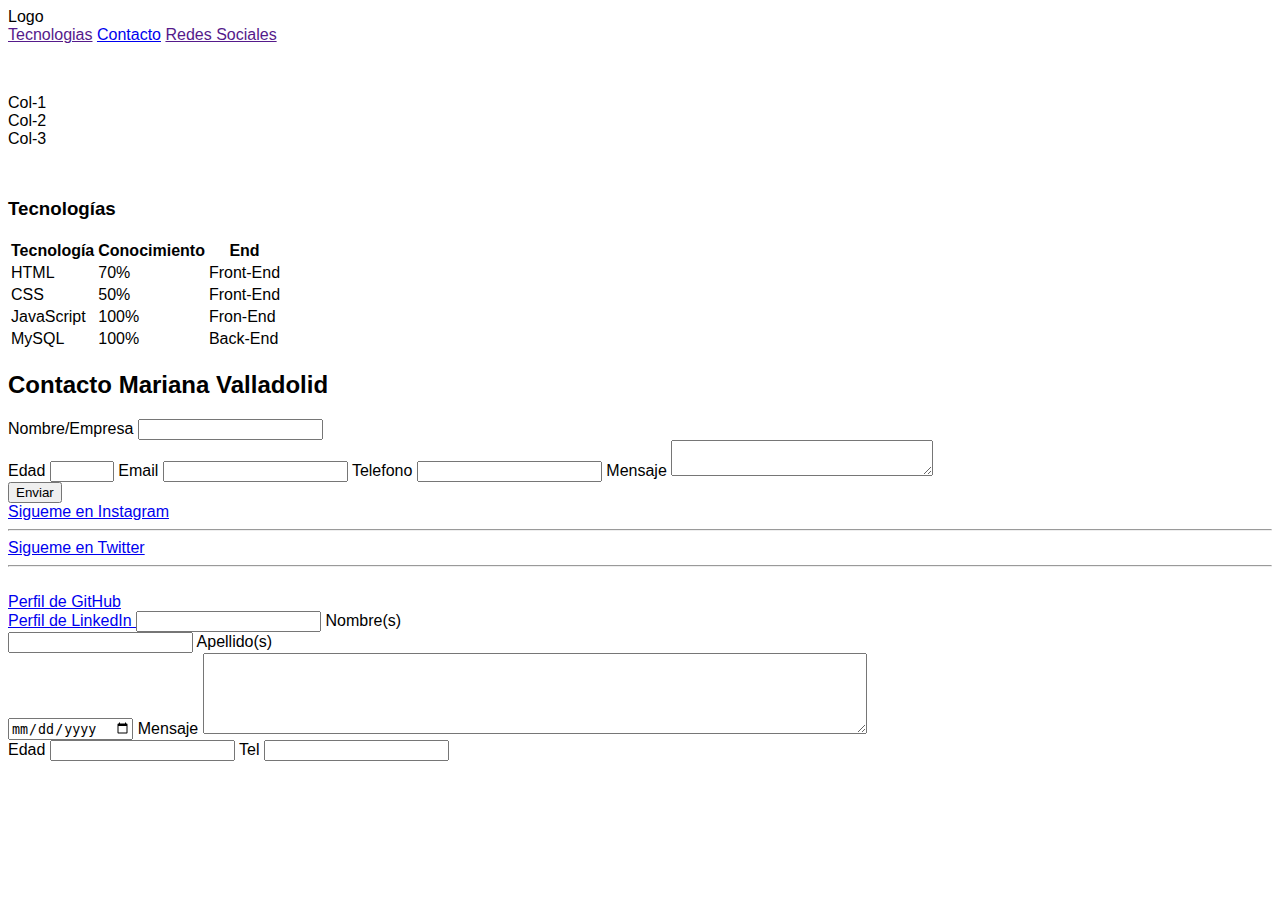
<file: index.html>
<!DOCTYPE html>
<html lang="en">
<head>
    <meta charset="UTF-8">
    <meta http-equiv="X-UA-Compatible" content="IE=edge">
    <meta name="viewport" content="width=device-width, initial-scale=1.0">

    <!--Links para fuente Monserrat-->

    <!--Links para segunda fuente-->

    <!--Link de CDN para Bootstrap 5 CSS-->
    <link href="https://cdn.jsdelivr.net/npm/bootstrap@5.1.3/dist/css/bootstrap.min.css" rel="stylesheet" integrity="sha384-1BmE4kWBq78iYhFldvKuhfTAU6auU8tT94WrHftjDbrCEXSU1oBoqyl2QvZ6jIW3" crossorigin="anonymous">

    <title>Document</title>

<link rel="stylesheet" href="styles/main.css">

</head>

<body>
    <div class="App">
        
        <div class="navbar">
            <nav>
                <div class="logo">
                  Logo
                </div>
                <div class="links">
                    <a href="">Tecnologias</a>
                    <a href="formulario">Contacto</a>
                    <a href="">Redes Sociales</a>
                </div>

            </nav>
        </div>


    <div class="tabala">
        </div>


        <div class="container">
            <div class="row">
                <div class="col-2 bg-primary">Col-1</div>
                <div class="col-6 bg-secondary">Col-2</div>
                <div class="col-2 bg-warning">Col-3</div>
            </div>
        </div>

      

    <h3>Tecnologías</h3>
    <table>
        <thead>
            <tr>
                <th>Tecnología</th>
                <th>Conocimiento</th>
                <th>End</th>
            </tr>
        </thead>
            <tr>
                <td>HTML</td>
                <td>70%</td>
                <td>Front-End</td>
            </tr>
            <tr>
                <td>CSS</td>
                <td>50%</td>
                <td>Front-End</td>
            </tr>
            <tr>
                <td>JavaScript</td>
                <td>100%</td>
                <td>Fron-End</td>
            </tr>
            <tr>
                <td>MySQL</td>
                <td>100%</td>
                <td>Back-End</td>
            </tr>

        </tbody>

    </table>

    <div class="formulario" id="formulario">
    </div>

    <h2>Contacto Mariana Valladolid</h2>

    <form>
        <label for="company">Nombre/Empresa</label>
        <input type="text" id="name">
        <br>
        <label for="edad">Edad</label>
        <input type="number" min="18" max="120">         
        <label for="mail">Email</label>
        <input type="email" id="email">
        <label for="telefono">Telefono</label>
        <input type="tel" id="telefono">
        <label for="mensaje">Mensaje</label>
        <textarea id="mensaje" cols="30"></textarea>
        <br>
        <input type="submit" value="Enviar">


    </form>
    <div class="redes">
    </div>

    <a href="https://instagram.com/valladolid_mariana?utm_medium=copy_link" target="_blank"> Sigueme en  Instagram
    </a>
    <br> <hr>
    <a href="https://twitter.com/MarianaVJ28?t=UnrPcmz7O4il8mPrViRkpw&s=08" target="_blank"> Sigueme en  Twitter
    </a>
    <hr>
    <br>
    <a href="https://github.com/Mari-anaValladolid" target="_blank"> Perfil de GitHub
        </a>
        <br>
        <a href="https://www.linkedin.com/in/laura-mariana-valladolid-jim%C3%A9nez-a28743245/" target="_blank"> Perfil de LinkedIn
        </a>

    <input type="text" id="nombre">
    <label for="nombre">Nombre(s) </label>
    <br>
      <input type="text" id="apellido">
      <label for="apellido"> Apellido(s)</label>
      <br>
      <input type="date">
      <label for="mensaje" id="mensaje">Mensaje</label>
      <textarea rows="5" cols="80"></textarea>
      <br>
      <label for="Edad">Edad</label>
      <input type="number" id="edad">
      <label for="thu">Tel</label>
      <input type="tel" id="tel">
      

    </div> 

    <!--Link de CND para Bootstrap 5 JavaScript y Popper-->
    <script src="https://cdn.jsdelivr.net/npm/bootstrap@5.1.3/dist/js/bootstrap.bundle.min.js" integrity="sha384-ka7Sk0Gln4gmtz2MlQnikT1wXgYsOg+OMhuP+IlRH9sENBO0LRn5q+8nbTov4+1p" crossorigin="anonymous"></script>
</body>
</html>
</file>
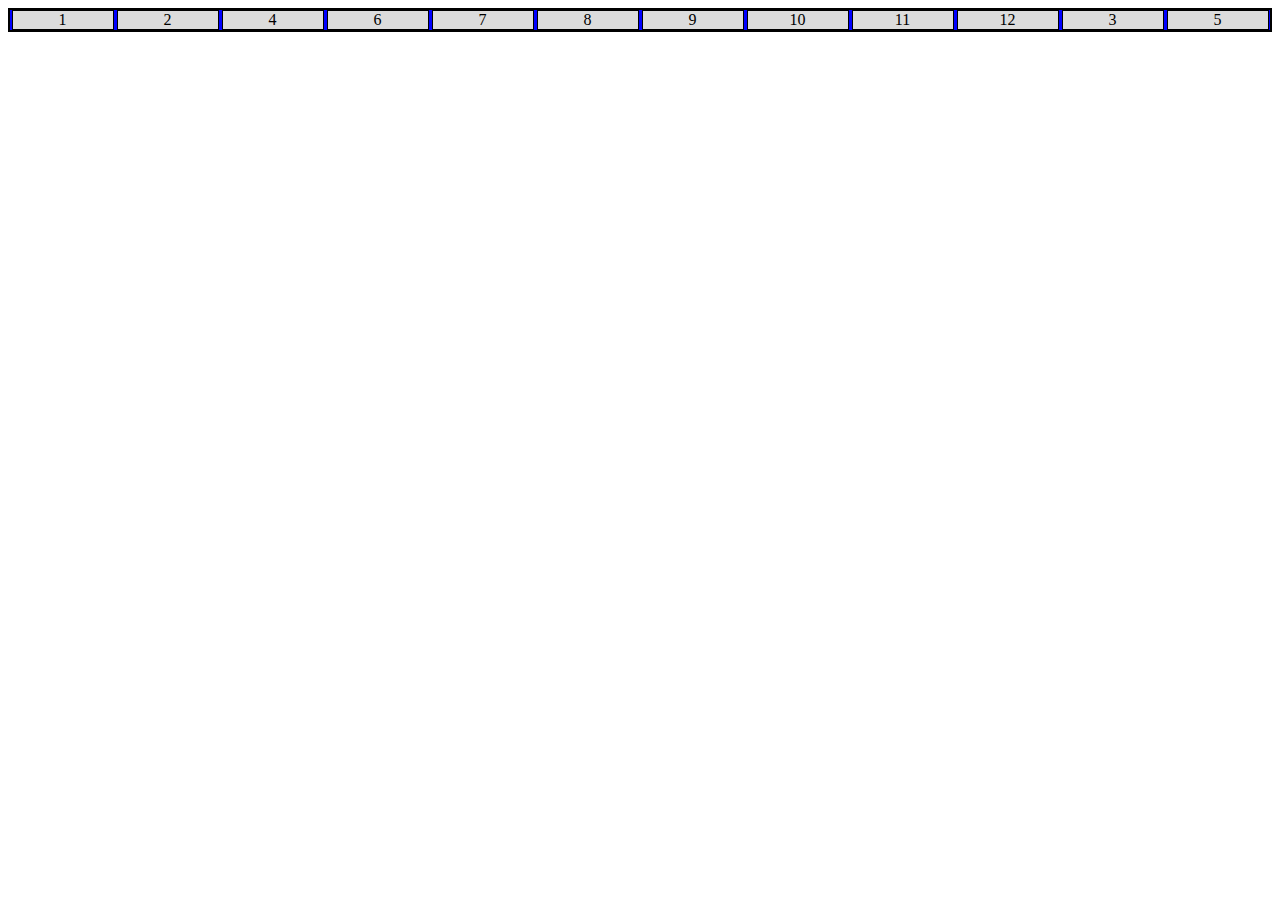
<file: practica/flex.html>
<!DOCTYPE html>
<html lang="en">
<head>
    <meta charset="UTF-8">
    <meta http-equiv="X-UA-Compatible" content="IE=edge">
    <meta name="viewport" content="width=device-width, initial-scale=1.0">
    <title>Document</title>

    <style>
        .flex-container {
            /*Flex se epecializa en ele espacio de cada fila*/
            display: flex;
            justify-content:space-around;
            flex-direction: row;
            /*Se envuelven los elementos segun el espacio que necesiten*/          
            /*Si ocupan mas filas, se crean filas y columnas*/  
            flex-wrap: wrap;
            background-color: blue;
            border: 2px solid black;
        }

        .flex-container div {
            background-color: gainsboro;
            width: 100px;
            text-align: center;
            border: 1px solid black;
        }
           

    </style>
</head>
<body>

    <div class="flex-container">
        <div>1</div>
        <div>2</div>
        <div style="order:1;">3</div>
        <div>4</div>
        <div style="order:2;">5</div>
        <div>6</div>
        <div>7</div>
        <div>8</div>
        <div>9</div>
        <div>10</div>
        <div>11</div>
        <div>12</div>
    </div>
    
</body>
</html>
</file>
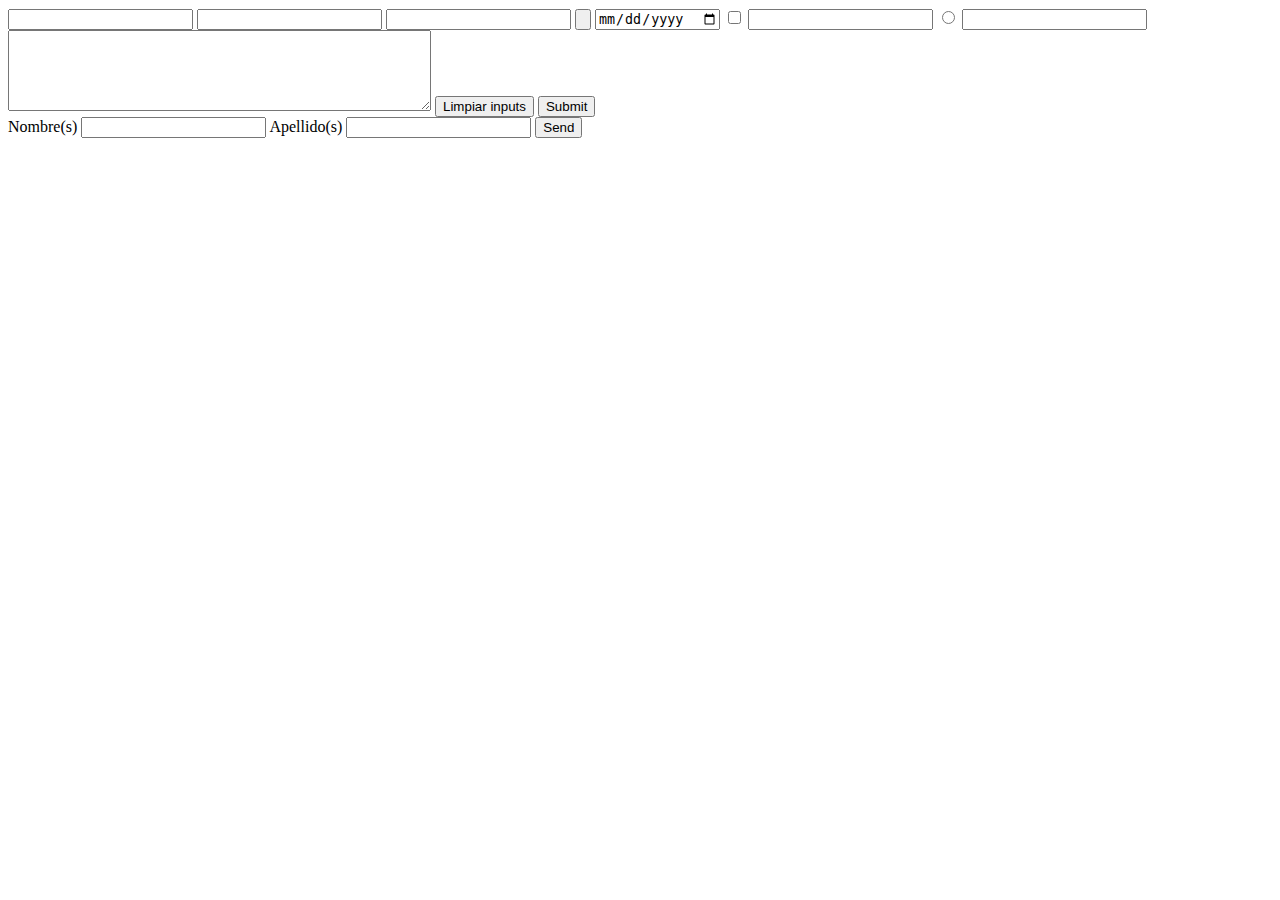
<file: practica/formulario1.html>
<!DOCTYPE html>
<html lang="en">
<head>
    <meta charset="UTF-8">
    <meta http-equiv="X-UA-Compatible" content="IE=edge">
    <meta name="viewport" content="width=device-width, initial-scale=1.0">
    <title>Document</title>
</head>

<body>
    <!-- Input text-->
    <input type="text">
    <!-- contraseña -->
    <input type="password">
    <input type="number">
    <input type="button">
    <input type="date">
    <!--Input caja de radio-->
    <input type="checkbox">
    <input type="email">
    <input type="radio">
    <input type="tel">
    <textarea rows="5" cols="50"></textarea>



    <button> Limpiar inputs</button>
    <!-- Siempre va al final de los inputs, incluso una linea antes de cerrar el form-->
    <input type="submit">

   </form>
   <form>
      <label for="nombre">Nombre(s) </label>
      <input type="text" id="nombre">
      <label for="apellido"> Apellido(s)</label>
      <input type="text" id="apellido">
      <input type="submit" value="Send">

      <form action="https://www.google.com/" method="get"></form>

   </form>
</body>
</html>
</file>
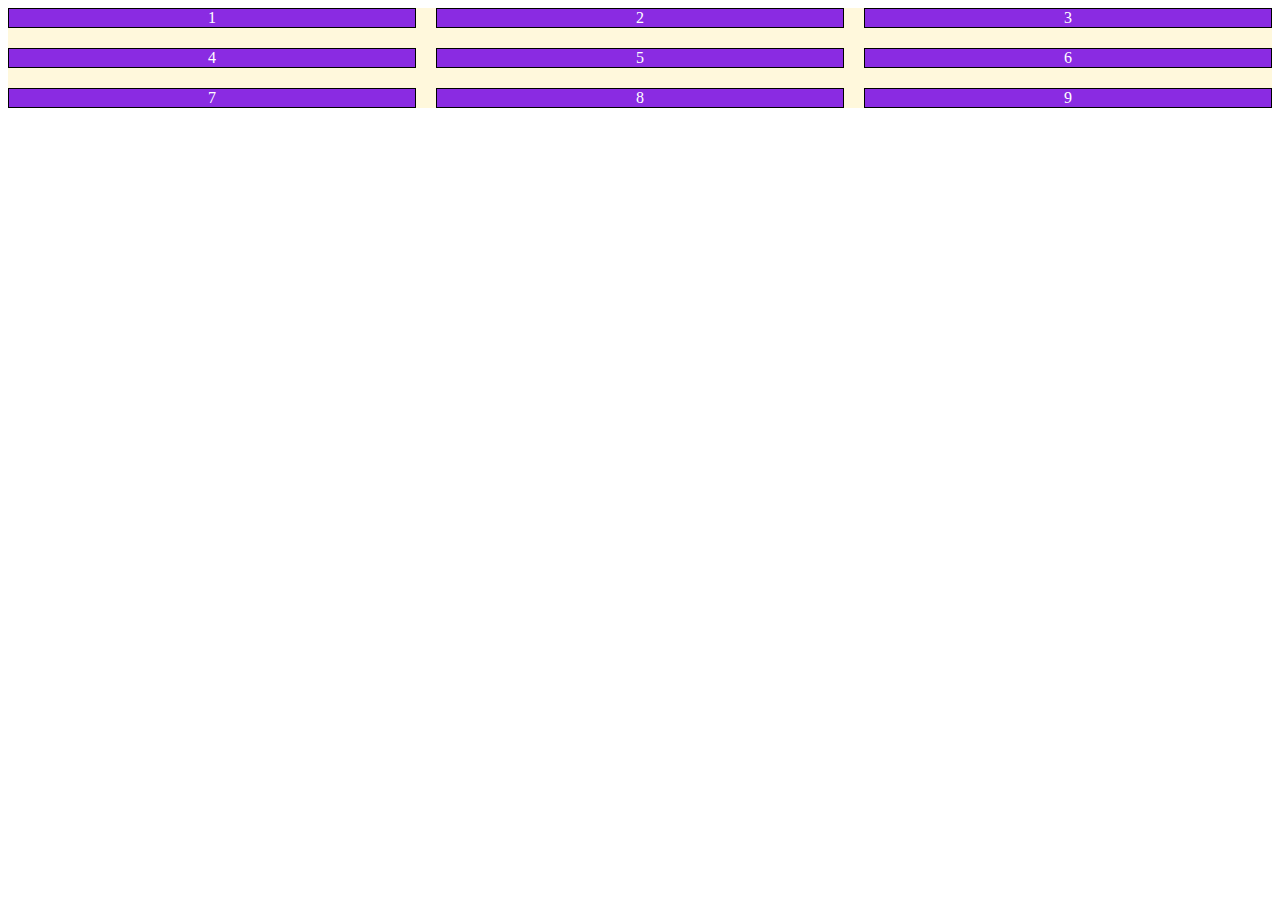
<file: practica/grid.html>
<!DOCTYPE html>
<html lang="en">
<head>
    <meta charset="UTF-8">
    <meta http-equiv="X-UA-Compatible" content="IE=edge">
    <meta name="viewport" content="width=device-width, initial-scale=1.0">
    <title>Document</title>

    <style>
        .grid-container {
            display: grid;
            background-color: cornsilk;
            grid-template-columns: auto auto auto;
            /* Gap define el espacio entre cada fila/columna*/
            gap: 20px;
            /*column-gap: 40px;
            row-gap: 50px;*/
            grid-template-rows:auto auto auto;
        }

        /*De grind continer aplicar estilos a todos sus DIV que esten dentro */

        .grid-container div{
            text-align: center;
            background-color: blueviolet;
            color: white;
            border: 1px solid black;
        }
    
    </style>
</head>

<body>
    
   <div class="grid-container">
        <div class="item1">1</div>
        <div class="item2">2</div>
        <div class="item3">3</div>
        <div class="item4">4</div>
        <div class="item5">5</div>
        <div class="item6">6</div>
        <div class="item7">7</div>
        <div class="item8">8</div>
        <div class="item9">9</div>

   </div>

</body>
</html>
</file>
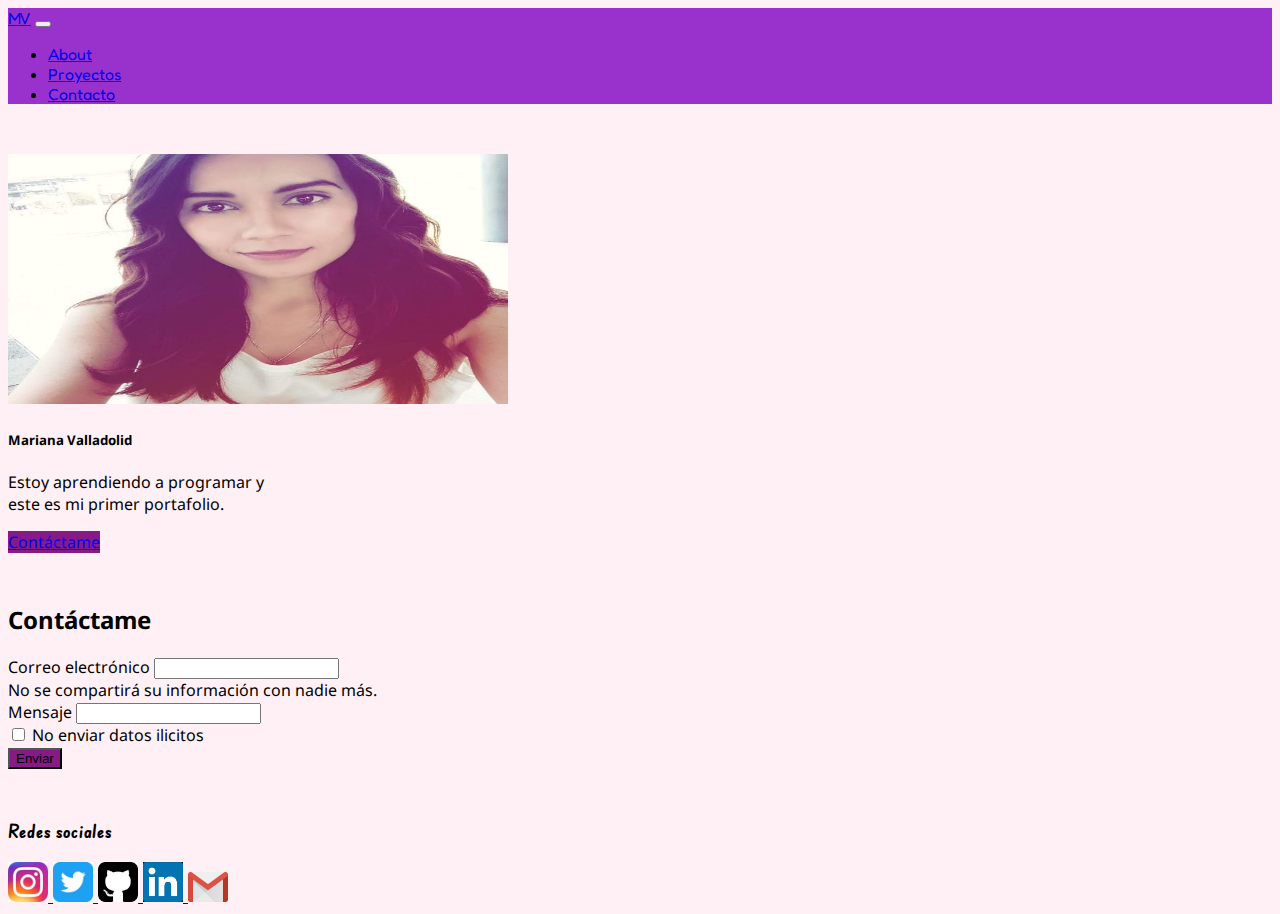
<file: practica/IndexPortafolio.html>
<!DOCTYPE html>
<html lang="en">

<head>
    <meta charset="UTF-8">
    <meta http-equiv="X-UA-Compatible" content="IE=edge">
    <meta name="viewport" content="width=device-width, initial-scale=1.0">

    <!-- Links para fuente Fredoka One -->
    <link rel="preconnect" href="https://fonts.googleapis.com">
    <link rel="preconnect" href="https://fonts.gstatic.com" crossorigin>
    <link href="https://fonts.googleapis.com/css2?family=Courgette&family=Edu+VIC+WA+NT+Beginner:wght@400;500&family=Fredoka+One&family=Noto+Sans:ital,wght@1,400;1,500&family=Outfit:wght@200;400&family=Patrick+Hand&display=swap" rel="stylesheet">

<!-- Otra fuente para ver el problema  Noto sans -->
<link rel="preconnect" href="https://fonts.googleapis.com">
<link rel="preconnect" href="https://fonts.gstatic.com" crossorigin>
<link href="https://fonts.googleapis.com/css2?family=Courgette&family=Edu+VIC+WA+NT+Beginner:wght@400;500&family=Noto+Sans:ital,wght@1,400;1,500&family=Outfit:wght@200;400&family=Patrick+Hand&display=swap" rel="stylesheet">

<!-- Otra fuente para ver el problema para redes sociales -->
<link rel="preconnect" href="https://fonts.googleapis.com">
<link rel="preconnect" href="https://fonts.gstatic.com" crossorigin>
<link href="https://fonts.googleapis.com/css2?family=Courgette&family=Edu+SA+Beginner:wght@600&family=Edu+VIC+WA+NT+Beginner:wght@400;500&family=Fredoka+One&family=Merienda&family=Noto+Sans:ital,wght@1,400;1,500&family=Outfit:wght@200;400&family=Patrick+Hand&display=swap" rel="stylesheet">


    <!-- Link de CDN para Bootstrap 5 CSS -->
    <link href="https://cdn.jsdelivr.net/npm/bootstrap@5.1.3/dist/css/bootstrap.min.css" rel="stylesheet"
        integrity="sha384-1BmE4kWBq78iYhFldvKuhfTAU6auU8tT94WrHftjDbrCEXSU1oBoqyl2QvZ6jIW3" crossorigin="anonymous">

    <title>Portafolio</title>

    <!-- Stylesheet para index.html -->
    <link rel="stylesheet" href="../styles/mainme.css">

</head>

<body>
    <div class="App">

        <div class="container-fluid">
            <nav class="navbar navbar-expand-lg navbar-light bg-light">
                <div class="container-fluid">
                    <a class="navbar-brand" href="#">MV</a>
                    <button class="navbar-toggler" type="button" data-bs-toggle="collapse" data-bs-target="#navbarNav"
                        aria-controls="navbarNav" aria-expanded="false" aria-label="Toggle navigation">
                        <span class="navbar-toggler-icon"></span>
                    </button>
                    <div class="collapse navbar-collapse" id="navbarNav">
                        <ul class="navbar-nav">
                            <li class="nav-item">
                                <a class="nav-link active" aria-current="page" href="#">About</a>
                            </li>
                            <li class="nav-item">
                                <a class="nav-link" href="#">Proyectos</a>
                            </li>
                            <li class="nav-item">
                                <a class="nav-link" href="#">Contacto</a>
                            </li>
                        </ul>
                    </div>
                </div>
            </nav>
        </div>

        <!-- Container para que sea mas responsivo y mantenga espacios a los lados  -->
        <div class="container">
            <div class="row justify-content-center">
                <div class="card" style="width: 18rem;">
                    <img src="../public/images/mariana-img.jpeg" width="500px" height="250px" class="card-img-top" alt="...">
                    <div class="card-body">
                        <h5 class="card-title">Mariana Valladolid</h5>
                        <p class="card-text">Estoy aprendiendo a programar y este es mi primer portafolio.</p>
                        <a href="#formulario" class="btn btn-primary">Contáctame</a>
                    </div>
                </div>
            </div>
        </div>



        <!-- Hacemos divisor para nuestro navbar -->
        <!-- Etiqueta de navbar  -->
        <!-- Divisor para nuestro logo -->
        <!-- Divisor para nuestros links -->
        <!-- <div class="navbar">
            <nav>
                <div class="logo">
                    Logo
                </div>
                <div class="links">
                    <a href="">Tecnologias</a>
                    <a href="#formulario">Contacto</a>
                    <a href="">Redes Sociales</a>
                </div>
            </nav>
        </div> -->


        <!-- Demo para columnas responsivas -->

        <!-- <div class="container">
            <div class="row">
                <div class="col bg-primary">Col-1</div>
                <div class="col bg-secondary">Col-2</div>
                <div class="col bg-warning">Col-3</div>
            </div>
        </div> -->


        <div class="container">
            <!-- Row para el titulo -->
            <div class="row justify-content-center">
                <div class="col">
                    <h2 class="text-center">Contáctame</h2>
                </div>
            </div>
            <!-- Row para el formulario -->
            <div class="row justify-content-center align-items-center">
                <!-- Aqui inicia mi formulario -->
                <form>
                    <!-- Solamente ocupa 6 columnas -->
                    <!-- mx-auto para remover margenes -->
                    <div class="col-6 mx-auto">
                        <div class="mb-3">
                            <label for="exampleInputEmail1" class="form-label">Correo electrónico</label>
                            <input type="email" class="form-control" id="email" aria-describedby="emailHelp">
                            <div id="emailHelp" class="form-text">No se compartirá su información con nadie más.</div>
                        </div>
                    </div>
                    <div class="col-6 mx-auto">
                        <div class="mb-3">
                            <label for="exampleInputPassword1" class="form-label">Mensaje</label>
                            <input type="text" class="form-control" id="message">
                        </div>
                    </div>
                    <div class="col-6 mx-auto">
                        <div class="mb-3 form-check">
                            <input type="checkbox" class="form-check-input" id="exampleCheck1">
                            <label class="form-check-label" for="verificacion">No enviar datos ilicitos</label>
                        </div>
                        <button type="submit" class="btn btn-primary">Enviar</button>
                    </div>
                    
                </form>
            </div>
        </div>





        <div class="social-links">
            <h3>Redes sociales</h3>
            <a href="https://instagram.com/valladolid_mariana?utm_medium=copy_link" target="_blank">
                <img border="0" src="../public/images/instagram-img.jpeg" width="40"  height="40">
            </a>
            <a href="https://twitter.com/MarianaVJ28?t=UnrPcmz7O4il8mPrViRkpw&s=08" target="_blank">
                <img border="0" src="../public/images/twitter-img.jpeg" width="40" 
                height="40"> 
            </a>
            <a href="https://github.com/Mari-anaValladolid" target="_blank">
                <img border="0" src="../public/images/github-img.jpeg" width="40" height="40">
            </a>
            <a href="https://www.linkedin.com/in/laura-mariana-valladolid-jim%C3%A9nez-a28743245/" target="_blank">
                <img border="0" src="../public/images/linked-img.jpeg" width="40" height="40">
            </a>
            <a href="mailto:marianvj17@gmail.com.com?subject=">
                <img border="0" src="../public/images/correo-img.jpeg" width="40" height="30">
            </a>
        </div>

    </div>

    <!-- Link de CDN para Bootstrap 5 JavaScript y Popper -->
    <script src="https://cdn.jsdelivr.net/npm/bootstrap@5.1.3/dist/js/bootstrap.bundle.min.js"
        integrity="sha384-ka7Sk0Gln4gmtz2MlQnikT1wXgYsOg+OMhuP+IlRH9sENBO0LRn5q+8nbTov4+1p"
        crossorigin="anonymous"></script>

        <script src="../js/main.js"></script>


</body>

</html>
</file>
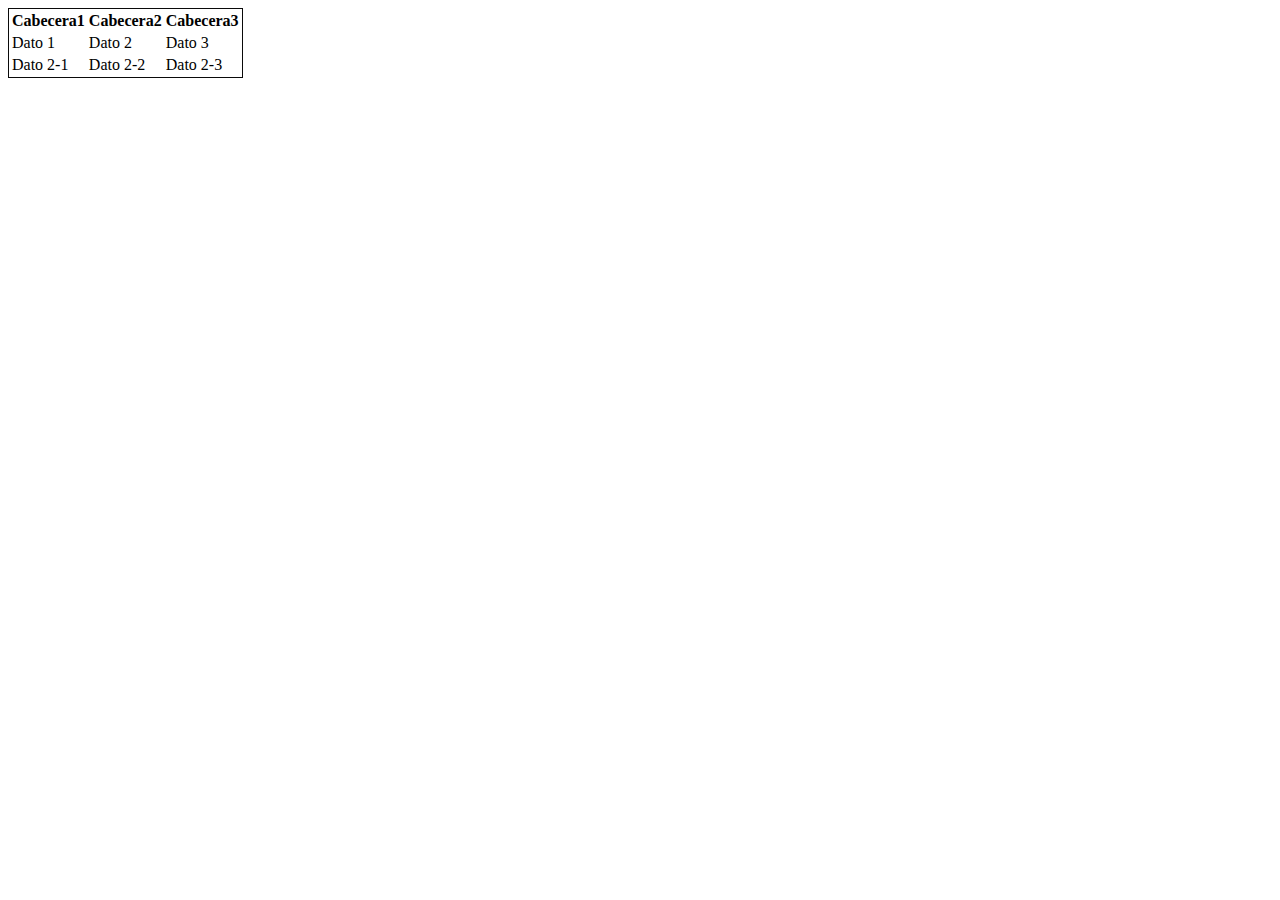
<file: practica/tabla.html>
<!DOCTYPE html>
<html lang="en">
<head>
    <meta charset="UTF-8">
    <meta http-equiv="X-UA-Compatible" content="IE=edge">
    <meta name="viewport" content="width=device-width, initial-scale=1.0">
    <title>Document</title>
</head>

<style>
    table {
        border:1px solid rgb(10, 10, 10) ;
    }


</style>

<body>
    <table>
        <tr>
            <th>Cabecera1</th>
            <th>Cabecera2</th>
            <th>Cabecera3</th>
        </tr>
        <tr>
            <td>Dato 1</td>
            <td>Dato 2</td>
            <td>Dato 3</td>
        </tr>
        <tr>
            <td>Dato 2-1</td>
            <td>Dato 2-2</td>
            <td>Dato 2-3</td>
        </tr>
    </table>
</body>
</html>
</file>
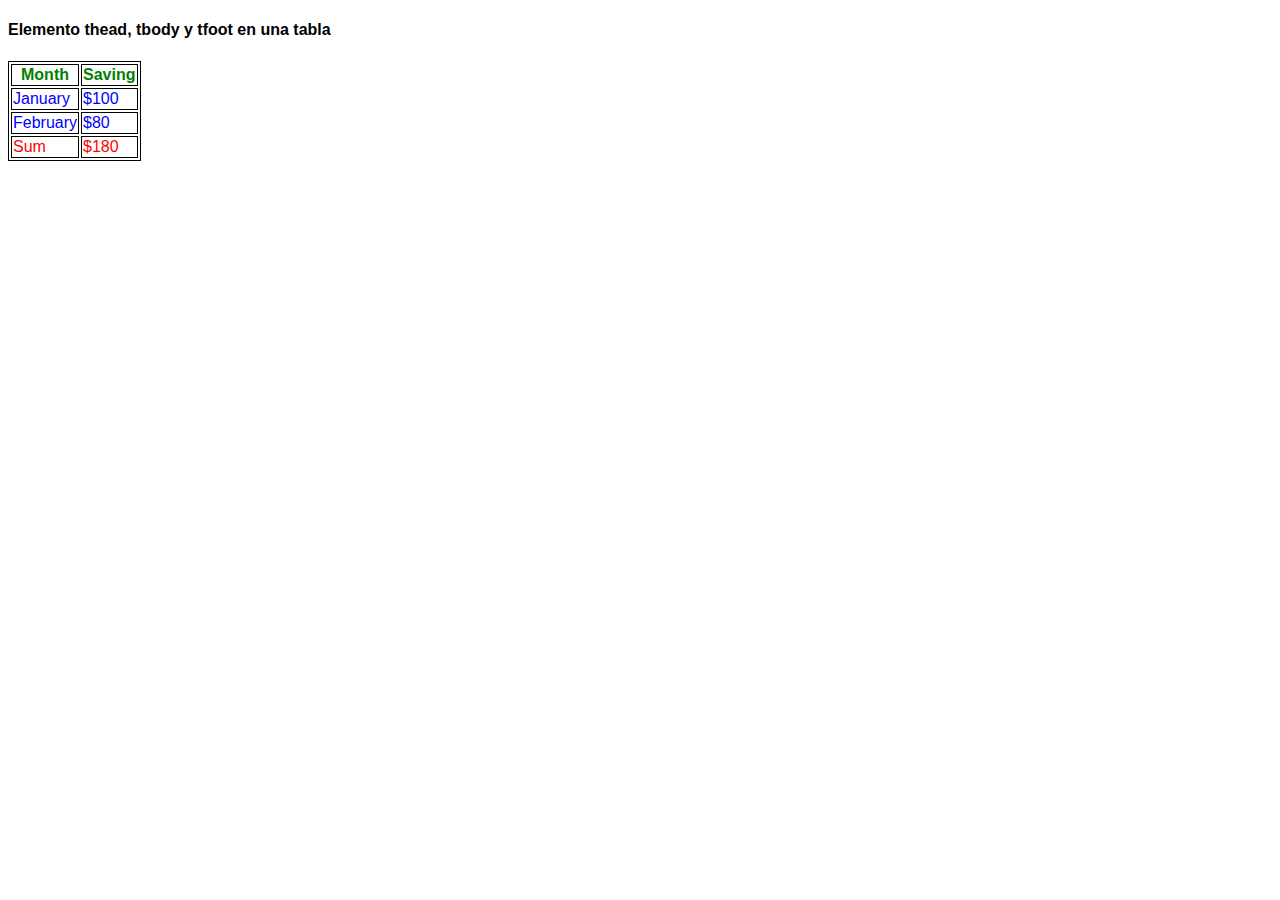
<file: practica/tabla2.html>
<!DOCTYPE html>
<html lang="en">
<head>
    <meta charset="UTF-8">
    <meta http-equiv="X-UA-Compatible" content="IE=edge">
    <meta name="viewport" content="width=device-width, initial-scale=1.0">
    <title>Document</title>

 <style>

body{font-family: Arial, Helvetica, sans-serif;
    }
thead{
color:green
}

tbody{
color:blue;
}

tfoot{
    color:red
}


table,th,td {
    border:1px solid black
}

 </style>
</head>

<body>

<h4>Elemento thead, tbody y tfoot en una tabla</h4>
    <table>
        <thead>
            <tr>
                <th>Month</th>
                <th>Saving</th>
            </tr>
        </thead>
        <tbody>
            <tr>
                <td>January</td>
                <td>$100</td>
            </tr>
            <tr>
                <td>February</td>
                <td>$80</td>
            </tr>
        </tbody>
        <tfoot>
            <tr>
                <td>Sum</td>
                <td>$180</td>
            </tr>
        </tfoot>
    </table>
    
</body>
</html>
</file>
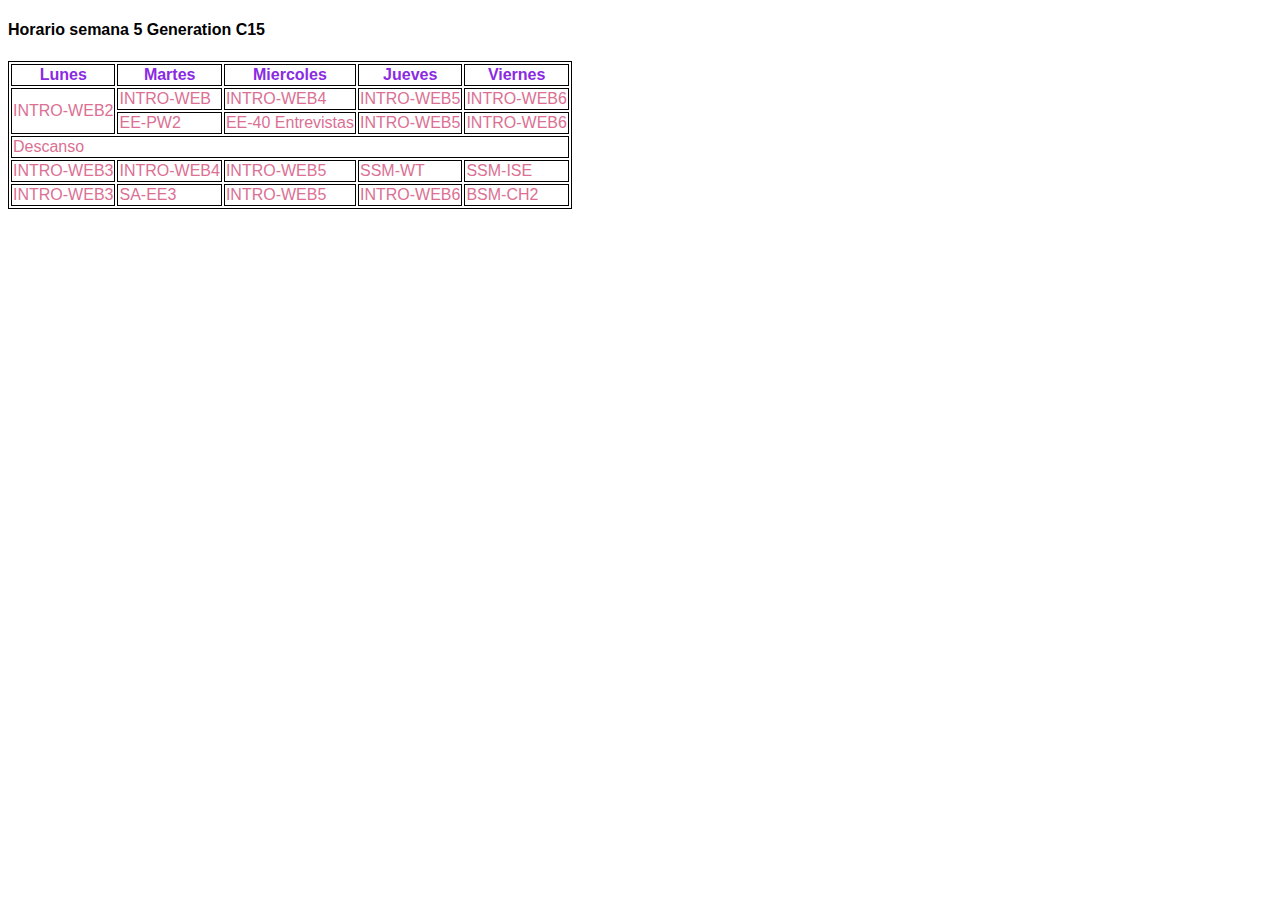
<file: styles/index2.html>
<!DOCTYPE html>
<html lang="en">
<head>
    <meta charset="UTF-8">
    <meta http-equiv="X-UA-Compatible" content="IE=edge">
    <meta name="viewport" content="width=device-width, initial-scale=1.0">
    <title>Document</title>
    
    <style>

        body{font-family: Arial, Helvetica, sans-serif;
            }
        thead{
        color:blueviolet
        }
        
        tbody{
        color:palevioletred;
        }
        
        tfoot{
            color:palevioletred
        }

        
        table,th,td {
            border:1px solid black
        }
        
         </style>
</head>
<body>
    <h4>Horario semana 5 Generation C15</h4>
    <table>
        <thead>
            <tr>
                <th>Lunes</th>
                <th>Martes</th>
                <th>Miercoles</th>
                <th>Jueves</th>
                <th>Viernes</th>
            </tr>
        </thead>
        <tbody>
            <tr>
                <td rowspan="2">INTRO-WEB2</td>
                <td>INTRO-WEB</td>
                <td>INTRO-WEB4</td>
                <td>INTRO-WEB5</td>
                <td>INTRO-WEB6</td>
            </tr>
            <tr>
                <td>EE-PW2</td>
                <td>EE-40 Entrevistas</td>
                <td>INTRO-WEB5</td>
                <td>INTRO-WEB6</td>

            </tr>
            <tr>
                <td colspan="5">Descanso</td>
            </tr>
            <tr>
                <td>INTRO-WEB3</td>
                <td>INTRO-WEB4</td>
                <td>INTRO-WEB5</td>
                <td>SSM-WT</td>
                <td>SSM-ISE</td>
            </tr>
        </tbody>
        <tfoot>
            <tr>
                <td>INTRO-WEB3</td>
                <td>SA-EE3</td>
                <td>INTRO-WEB5</td>
                <td>INTRO-WEB6</td>
                <td>BSM-CH2</td>
            </tr>
        </tfoot>
    </table>
    
</body>
</html>
</file>
<file: styles/main.css>
/* Link para paleta de colores */

/* https://colorhunt.co/palette/66bfbfeaf6f6ffffffff0063 */
   

body {
    font-family: 'Montserrat', sans-serif;
}


.container {
    margin-top: 50px;
    margin-bottom: 50px;
}

.btn-primary {
    background-color: #66BFBF;
}

    /* body{
        margin: 0;
    font-family: 'Karla', sans-serif;
    background-color: #F5F7FB;

    }
    
    {
        box-sizing: border-box;
    }
    .App {
       /* display: flex;*/
        /*align-items: center;
        justify-content: center;
        text-align: center;
        flex-direction: column;
    } 

    nav {
        position: sticky;
        top: 0;
        display: flex;
        flex-wrap: wrap;
        justify-content: space-between;
        padding: 1.5rem 2rem;
        background-color: #eaeaea;
        transition: top 500ms ease-in-out ;
    }
    

    .links {
        display: flex;
        margin: 0 -1em;
    }

    .links a {
        display: inline-block;
        margin: 0 1em;
    }

    .logo {
        font-weight: bold;
        letter-spacing: 0.2em;
        text-transform: uppercase; /* Mayusculas*/
    }

    /*nav a{
        color: black;
        text-decoration: none;
        text-transform: uppercase;
        letter-spacing: 0.2em;
    }

    

    label{
        margin: 10px;
    }


    input{
      margin-left: 10px;  
    }
    
   table, th, td {
    border: 1px solid black; 
   } */
</file>
<file: styles/mainme.css>
/* Link para paleta de colores */

/* https://colorhunt.co/palette/66bfbfeaf6f6ffffffff0063 */
   

body {
    font-family: 'Fredoka One', cursive;
    background-color: lavenderblush;
}
 /*.icono_twitter{
    background-repeat: no-repeat;
    background-position: center;
    background-size: cover;
    width: 80px;
    height: 80px;
 }*/



.container {
    margin-top: 50px;
    margin-bottom: 50px;
    font-family: 'Noto Sans', sans-serif;
}

.container-fluid {
    padding:0px;
    background-color:darkorchid;
    font-family: 'Fredoka One', cursive;
}

.btn-primary {
    background-color: rgb(134, 26, 134);
}
.btn-primary:hover {
    background-color: rgb(134, 26, 134);
}


.social-links {
    font-family: 'Edu SA Beginner', cursive;
}
/*
* {
    box-sizing: border-box;
}

.App {
    display: flex;
    align-items: center;
    justify-content: center;
    text-align: center;
    flex-direction: column;
} */

/* Comentar para evitar errores con estilos de bootstrap */

/* nav {
    position: sticky;
    top: 0;
    display: flex;
    flex-wrap: wrap;
    justify-content: space-between;
    padding: 1.5rem 2rem;
    background-color: #eaeaea;
    transition: top 500ms ease-in-out;
} */

/* .links {
    display: flex;
    margin: 0 -1em;
}

.links a {
    display: inline-block;
    margin: 0 1em;
}

.logo {
    font-weight: bold;
    letter-spacing: 0.2em;
    text-transform: uppercase;
} */

/* nav a {
    color: black;
    text-decoration: none;
    text-transform: uppercase;
    letter-spacing: 0.2em;
} */






/* 
label {
    margin: 10px;
}



table,
th,
td {
    border: 1px solid black;
} */
</file>
